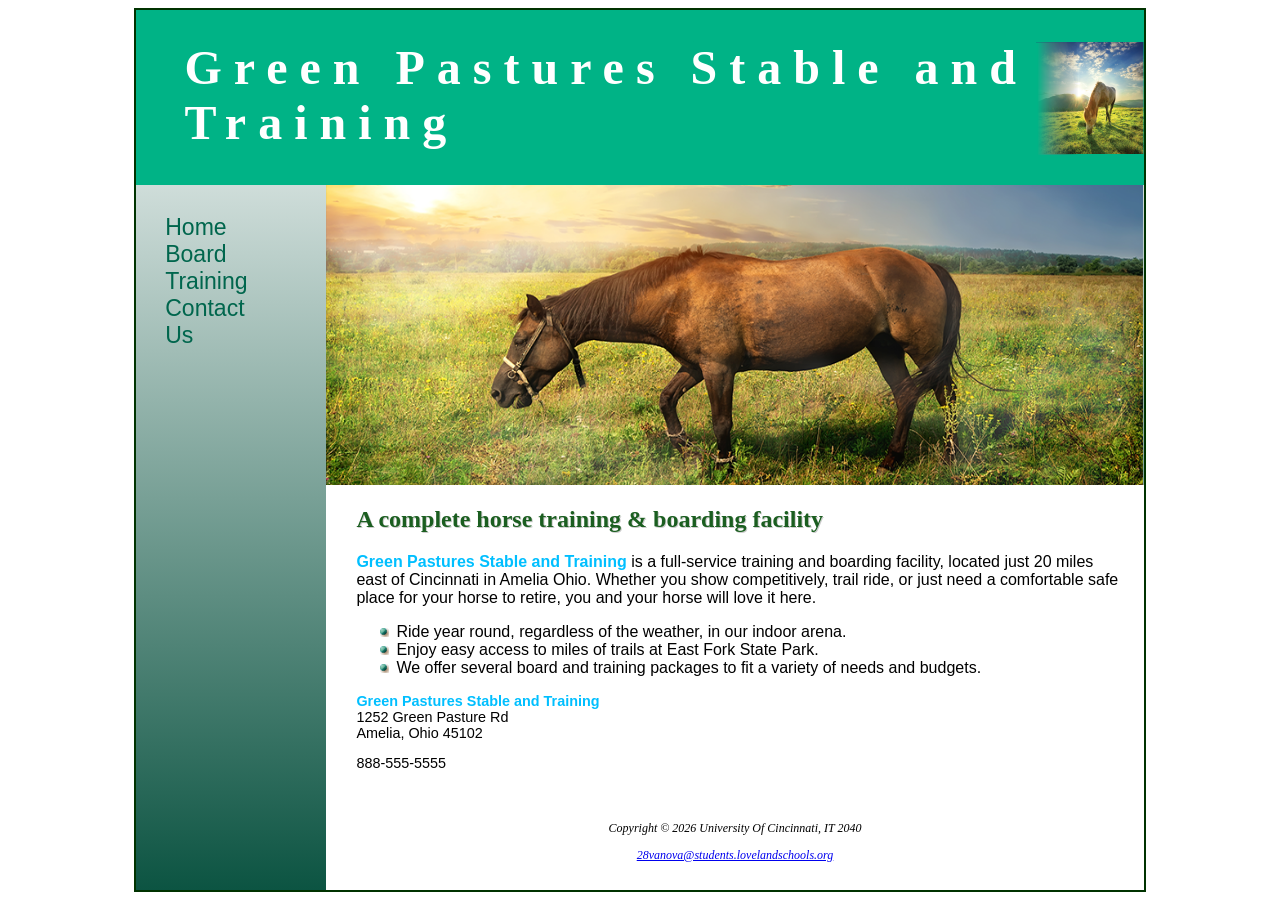
<file: index.html>
<!DOCTYPE html>
<html lang="en">
<head>
    <meta charset="UTF-8">
    <meta name="viewport" content="width=device-width, initial-scale=1.0">
    <title>Green Pastures Stable and Training</title>
    <link rel="stylesheet" href="GPST.css">
    <link rel="icon" type="image/ico" href="favicon.ico">
</head>
<body>
<div id="wrapper">
<header>
    <h1>Green Pastures Stable and Training</h1>
</header>
<nav>
   <ul>
      <li><a href="index.html">Home</a></li>
      <li><a href="board.html">Board</a></li>
      <li><a href="training.html">Training</a></li>
      <li><a href="contact.html">Contact Us</a></li>
   </ul>
</nav>
<div id="homeImage"></div>
<main>
    <h2>A complete horse training &amp; boarding facility </h2>
    <p><span class="barn">Green Pastures Stable and Training</span> is a full-service training and boarding facility, located just 20 miles east of Cincinnati in Amelia Ohio. Whether you show competitively, trail ride, or just need a comfortable safe place for your horse to retire, you and your horse will love it here.</p>
    <ul>
        <li>Ride year round, regardless of the weather, in our indoor arena.</li>
        <li>Enjoy easy access to miles of trails at East Fork State Park.</li>
        <li>We offer several board and training packages to fit a variety of needs and budgets.</li>
    </ul>
   <div id="contact">
    <span class="neon">Green Pastures Stable and Training</span><br>
        1252 Green Pasture Rd<br>
        Amelia, Ohio 45102<br>
      <p>
        <a id="mobile" href="tel:888-555-0751">888-555-0751</a>
        <span id="desktop">888-555-5555</span>
      </p>
    </div>
</main>
<footer>
    Copyright © 2026 University Of Cincinnati, IT 2040
    <p><a href="mailto:28vanova@students.lovelandschools.org">28vanova@students.lovelandschools.org</a></p>
</footer>
</div>
</body>
</html>
</file>
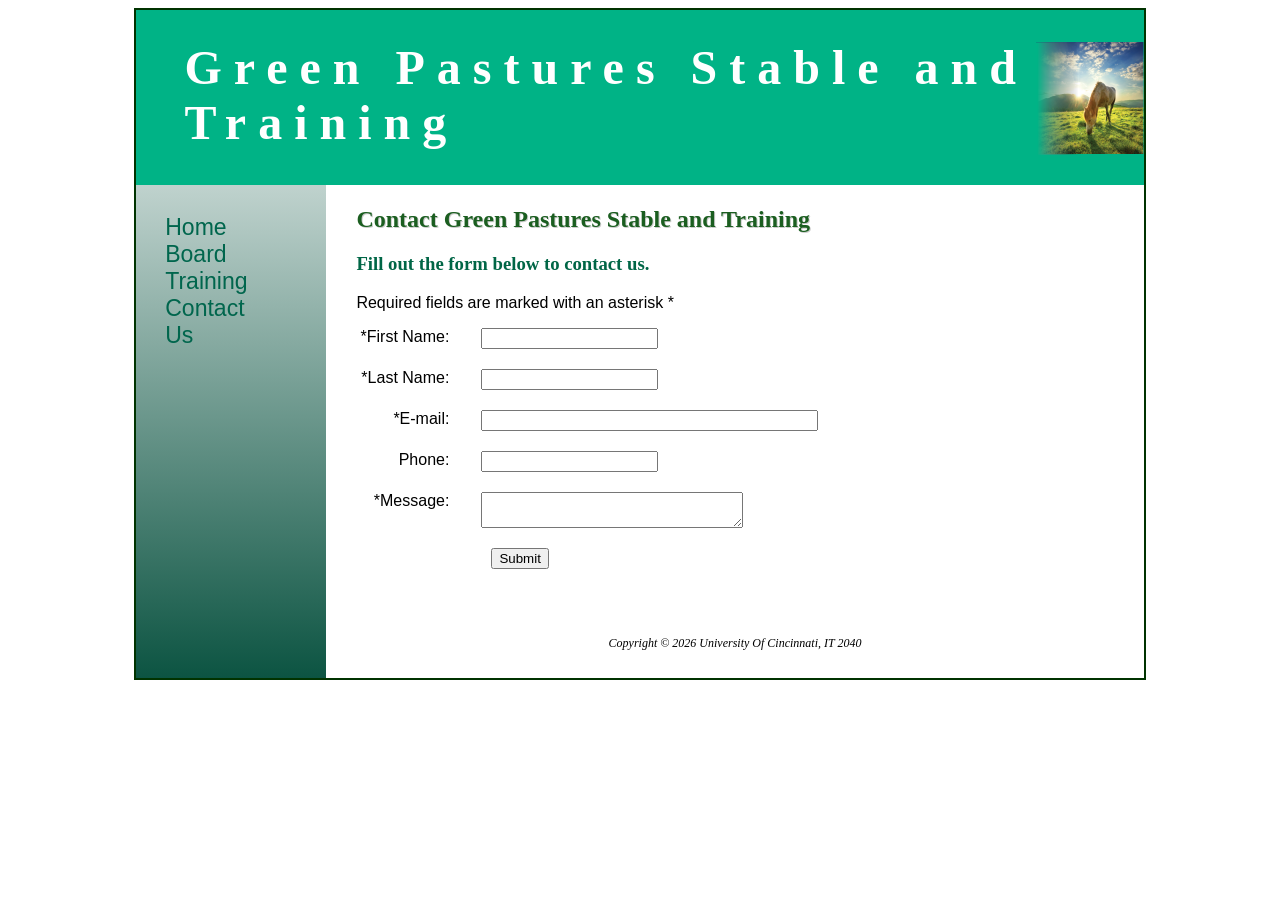
<file: contact.html>
<!DOCTYPE html>
<html lang="en">
<head>
    <title>Contact Us</title>
    <meta charset="utf-8">
    <link rel="stylesheet" href="GPST.css">
</head>

<body>

<div id="wrapper">

<header>
    <h1>Green Pastures Stable and Training</h1>
</header>

<nav>
    <ul>
        <li><a href="index.html">Home</a></li>
        <li><a href="board.html">Board</a></li>
        <li><a href="training.html">Training</a></li>
        <li><a href="contact.html">Contact Us</a></li>
    </ul>
</nav>

<main>

    <h2>Contact Green Pastures Stable and Training</h2>

    <h3>Fill out the form below to contact us.</h3>

    <p>Required fields are marked with an asterisk *</p>

    <form>

        <label for="FName">*First Name:</label>
        <input type="text" id="FName" name="FName" required>

        <label for="LName">*Last Name:</label>
        <input type="text" id="LName" name="LName" required>

        <label for="email">*E-mail:</label>
        <input type="email" id="email" name="email" size="40" required>

        <label for="phone">Phone:</label>
        <input type="text" id="phone" name="phone" maxlength="12">

        <label for="message">*Message:</label>
        <textarea id="message" name="message" rows="2" cols="30" required></textarea>

        <input type="submit" value="Submit">

    </form>

</main>

<footer>
    <p>    Copyright © 2026 University Of Cincinnati, IT 2040</p>
</footer>

</div>

</body>
</html>
</file>
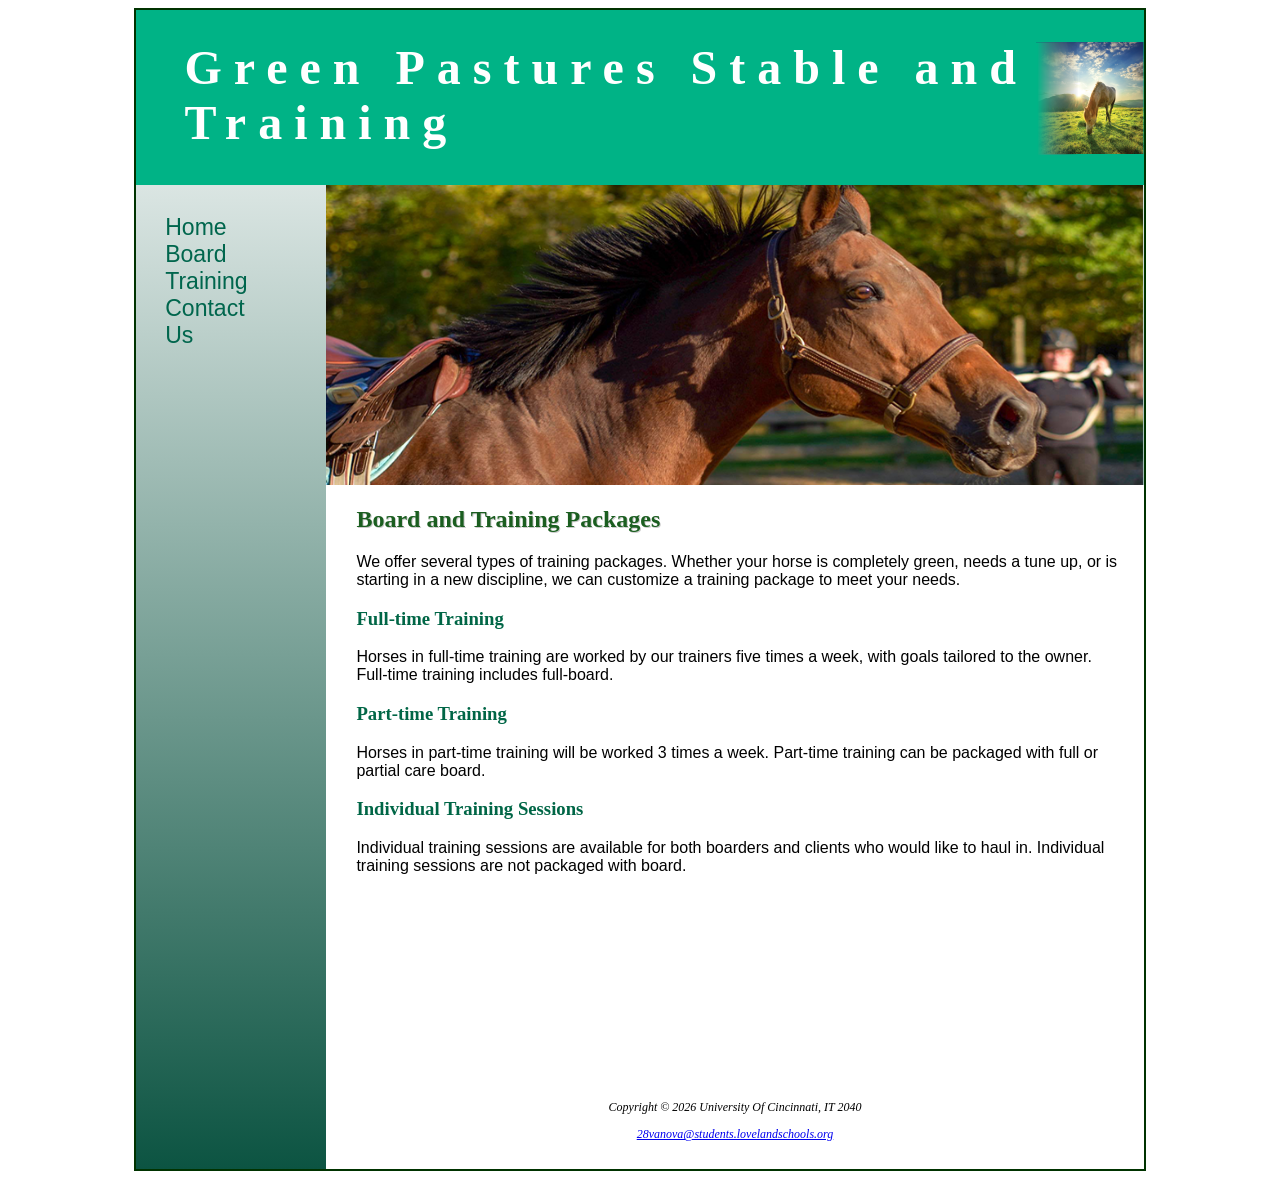
<file: training.html>
<!DOCTYPE html>
<html lang="en">
<head>
    <meta charset="UTF-8">
    <meta name="viewport" content="width=device-width, initial-scale=1.0">
    <title>Training Packages - Green Pastures Stable</title>
    <link rel="stylesheet" href="GPST.css">
    <link rel="icon" type="image/ico" href="favicon.ico">
</head>
<body>
<div id="wrapper">
<header>
    <h1>Green Pastures Stable and Training</h1>
</header>
<nav>
   <ul>
      <li><a href="index.html">Home</a></li>
      <li><a href="board.html">Board</a></li>
      <li><a href="training.html">Training</a></li>
      <li><a href="contact.html">Contact Us</a></li>
   </ul>
</nav>
<div id="trainingImage"></div>
<main>
    <h2>Board and Training Packages</h2>
    <p>We offer several types of training packages. Whether your horse is completely green, needs a tune up, or is starting in a new discipline, we can customize a training package to meet your needs.</p>
    <h3>Full-time Training</h3>
    <p>Horses in full-time training are worked by our trainers five times a week, with goals tailored to the owner. Full-time training includes full-board.</p>
    <h3>Part-time Training</h3>
    <p>Horses in part-time training will be worked 3 times a week. Part-time training can be packaged with full or partial care board.</p>
    <h3>Individual Training Sessions</h3>
    <p>Individual training sessions are available for both boarders and clients who would like to haul in. Individual training sessions are not packaged with board.</p>
<iframe id="media_player"
    src="https://www.youtube.com/embed/Gb0BfWmM58I"
    width="608"
    height="402"
    allowfullscreen
    frameborder="0">
</iframe>
</main>
<footer>
    Copyright © 2026 University Of Cincinnati, IT 2040
    <p><a href="mailto:28vanova@students.lovelandschools.org">28vanova@students.lovelandschools.org</a></p>
</footer>
</div>
</body>
</html>
</file>
<file: GPST.css>
* {
   box-sizing: border-box;
}

body {
    background-color: #FFFFFF;
    font-family: Arial, Helvetica, sans-serif;
}

#wrapper {
    width: 80%;
    min-width: 900px;
    max-width: 2050px;
    margin: auto;
    background-color: #0C5442;
    border: 1.5pt solid #003300;
    background-image: linear-gradient(#FFFFFF, #0C5442);
}

header {
    height: 175px;
    padding-top: 30px;
    padding-left: 3em;
    background-color: #00B386;
    color: #FFFFFF;
    background-image: url(assets/pasture.png);
    background-repeat: no-repeat;
    background-position: right;
}

h1 {
    margin-top: 0;
    font-size: 3em;
    letter-spacing: 0.25em;
    color: white;
}

h1, h2, h3 {
    font-family: Georgia, "Times New Roman", serif;
}

h2 {
    text-shadow: 1px 1px #CCCCCC;
    color: #1B5E20;
} 

nav {
    float: left;
    width: 160px;
    padding: 1.5em;
    font-size: 120%;
}

nav ul {
    list-style-type: none;
    margin: 0;
    padding-left: 0;
    font-size: 1.2em;
}

nav a:link { color: #00664D; }
nav a:visited { color: #7A7A52; }
nav a:hover { color: #FFFFFF; }
nav a { text-decoration: none; }
nav a {
    transition: color 3s ease-out;
}

main {
    background-color: #FFFFFF;
    margin-left: 190px;
    padding: 1px 20px 20px 30px;
    display: block;
}

main ul {
    list-style-image: url(assets/marker.gif);
}

footer {
    margin-left: 190px;
    background-color: #FFFFFF;
    padding: 15px;
    text-align: center;
    font-size: 75%;
    font-style: italic;
    font-family: Georgia, "Times New Roman", serif;
}

.barn {
    font-weight: bold;
    color: #00BFFF;
}

#contact {
    font-size: 90%;
}

.neon {
    color: #00BFFF;
    font-weight: bold;
} 

dt {
    color: #0B6623;
    font-weight: bold;
}

#homeImage {
    margin-left: 190px;
    background-image: url(assets/sunsetHorse.png);
    height: 300px;
    background-repeat: no-repeat;
    background-size: 100% 100%;
}

#boardImage {
    margin-left: 190px;
    background-image: url(assets/fenceline.png);
    height: 300px;
    background-repeat: no-repeat;
    background-size: 100% 100%;
}

#trainingImage {
    margin-left: 190px;
    background-image: url(assets/BayBella.png);
    height: 300px;
    background-repeat: no-repeat;
    background-size: 100% 100%;
}

header, main, nav, footer, figure, figcaption, aside, section, article {
    display: block;
}

#mobile { display: none; }
#desktop { display: inline; }

@media only screen and (max-width: 64em) {
    body {
        margin: 0;
        background-color: #FFFFFF;
    }
    #wrapper {
        min-width: 0;
        width: auto;
        box-shadow: none;
        border: none;
    }
    header {
        padding-top: 0.5em;
        padding-bottom: 0.5em;
        padding-left: 0;
        height: auto;
    }
    h1 { letter-spacing: 0.1em; }
    main { margin-left: 0; }
    nav {
        float: none;
        width: auto;
        text-align: center;
        padding: 0.5em;
    }
    nav li {
        display: inline;
        padding-top: 0.25em;
        padding-bottom: 0.25em;
        padding-left: 0.75em;
        padding-right: 0.75em;
    }
    #homeImage, #boardImage, #trainingImage {
        margin-left: 0;
        height: 200px;
    }
    footer { margin-left: 0; }
}

@media only screen and (max-width: 37.5em) {
    #mobile { display: inline; }
    #desktop { display: none; }
    main {
        padding-top: 0.1em;
        padding-bottom: 0.1em;
        padding-left: 1em;
        padding-right: 1em;
        font-size: 90%;
    }
    h1 { font-size: 2em; }
    nav { padding: 0; }
    nav li {
        display: block;
        margin: 0;
        border-bottom: 4px solid #330000;
    }
    nav a { display: block; }
    #homeImage, #boardImage, #trainingImage {
        background-image: none;
        height: 0;
    }
}
table {
    border: 1.5px solid #006600;
    border-collapse: collapse;
    width: 100%;
}

td, th {
    padding: 0.5em;
    border: 1px solid #006600;
}

tr:nth-of-type(odd) {
    background-color: #ECF9EC;
}

h3 {

    color: #006646;
}

.text {
    text-align: left;
}

label {
    float: left;
    display: block;
    text-align: right;
    width: 125px;
    padding-right: 2em;
}

input, textarea {
    display: block;
    margin-bottom: 20px;
}

input[type="submit"] {
    margin-left: 135px;
}

@media (max-width: 37.5em) {
    label {
        float: none;
        text-align: left;
    }

    input[type="submit"] {
        margin-left: 0;
    }
}
#gallery {
    position: relative;
    height: 200px;
}

#gallery ul {
    list-style-type: none;
    width: 300px;
}

#gallery li {
    display: inline;
    float: left;
    padding: 10px;
}

#gallery img {
    border: none;
}

#gallery a {
    text-decoration: none;
    font-style: italic;
    color: white;
}

#gallery span {
    position: absolute;
    left: -1000px;
    opacity: 0;
    transition: opacity 3s ease-in-out;
}

#gallery a:hover span {
    position: absolute;
    top: 15px;
    left: 320px;
    text-align: center;
    opacity: 1;
}

#gallery figure {
    position: absolute;
    left: 280px;
    opacity: 0.25;
}

footer {
    clear: both;
}
@media (max-width: 37.5em) {
    #gallery {
        display: none;
    }
}
#media_player {
    max-width: 100%;
    height: auto;
    display: block;
    margin: 20px auto;
}
</file>
